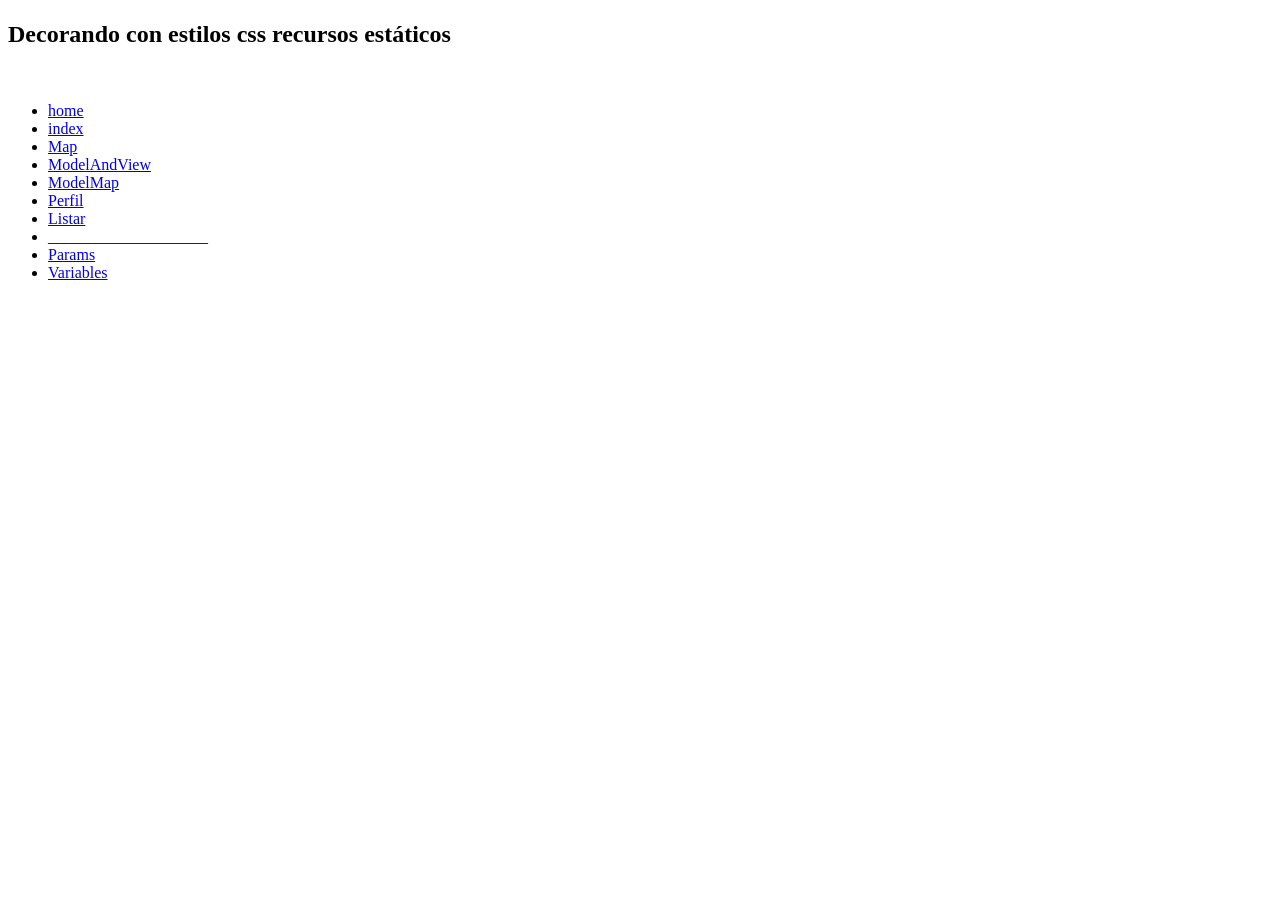
<file: src/main/resources/templates/index.html>
<!DOCTYPE html>
<html xmlns:th="http://www.thymeleaf.org">
<head>
<meta charset="UTF-8" />
<title th:text="${titulo}"></title>
<link rel="stylesheet" type="text/css" th:href="@{/css/style.css}"></link>
</head>
<body>
	<h1 class="color-rojo" th:text="${titulo}"></h1>
	<h2 class="color-azul">Decorando con estilos css recursos estáticos</h2>
	<img th:src="@{/images/spring.jpg}"></img>	
</body>
<footer>
	<ul>
		<li><a href="/app/home">home</a></li>
		<li><a href="/app/index">index</a></li>
		<li><a href="/app/indexmap">Map</a></li>
		<li><a href="/app/indexmv">ModelAndView</a></li>
		<li><a href="/app">ModelMap</a></li>
		<li><a href="/app/perfil">Perfil</a></li>		
		<li><a href="/app/listar">Listar</a></li>		
		<li>____________________</li>		
		<li><a href="/params/">Params</a></li>
		<li><a href="/variables/">Variables</a></li>		
	</ul>
</footer>
</html>
</file>
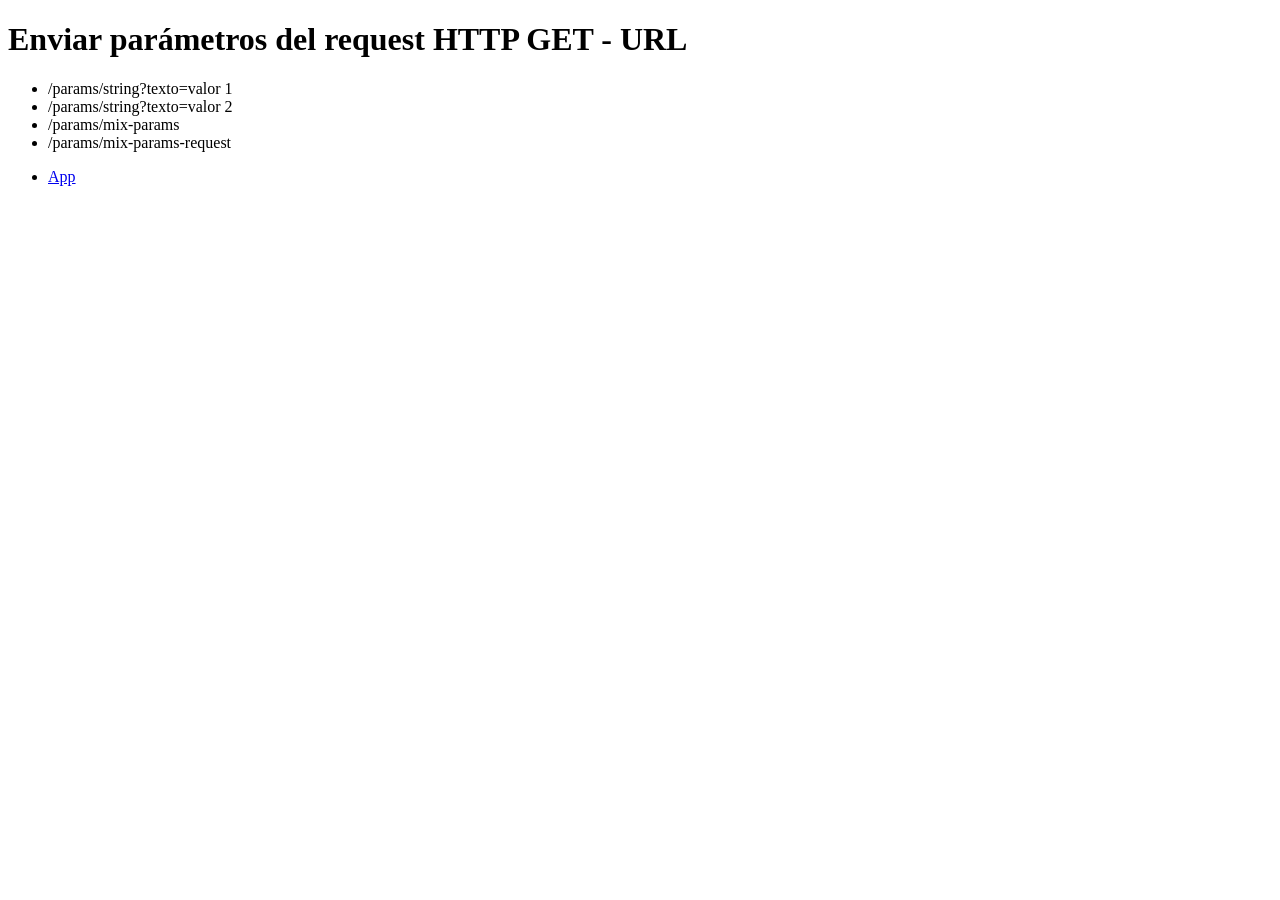
<file: src/main/resources/templates/params/index.html>
<!DOCTYPE html>
<html xmlns:th="http://www.thymeleaf.org">
<head>
<meta charset="UTF-8" />
<title>Enviar parámetros del request HTTP GET - URL</title>
</head>
<body>
	<h1>Enviar parámetros del request HTTP GET - URL</h1>

	<ul>
		<li><a th:href="@{/params/string(texto='Este es el valor')}">/params/string?texto=valor 1</a></li>
		<li><a th:href="@{/params/string(texto='Este es el segundo valor')}">/params/string?texto=valor 2</a></li>
		<li><a th:href="@{/params/mix-params(saludo='hola', numero=33)}">/params/mix-params</a></li>
		<li><a th:href="@{/params/mix-params-request(saludo='adiós', numero=44)}">/params/mix-params-request</a></li>		
	</ul>
</body>
<footer>
	<ul>
		<li><a href="/app">App</a></li>
	</ul>
</footer>
</html>
</file>
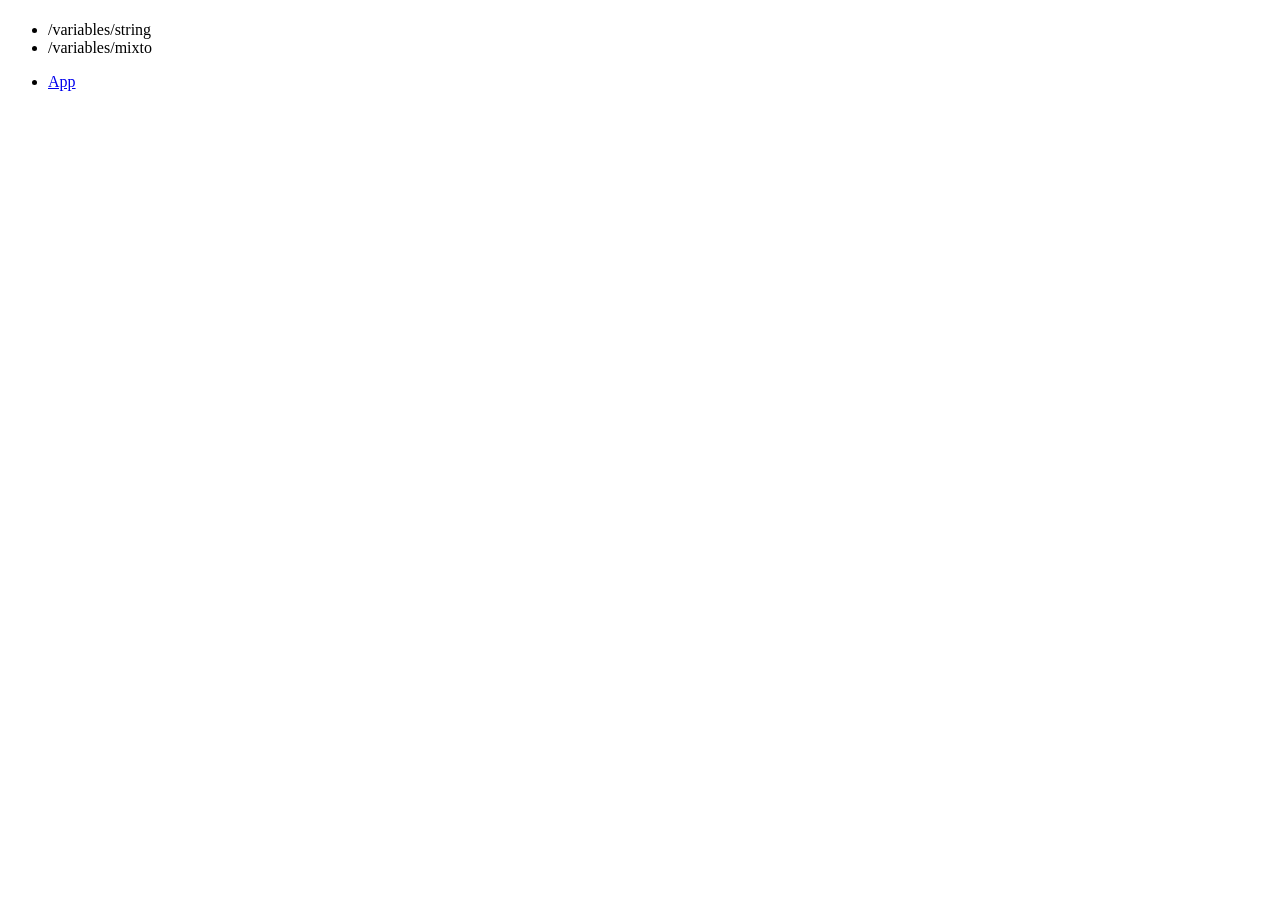
<file: src/main/resources/templates/variables/index.html>
<!DOCTYPE html>
<html xmlns:th="http://www.thymeleaf.org">
<head>
<meta charset="UTF-8" />
<title th:text="${titulo}"></title>
</head>
<body>
	<h1 th:text="${titulo}"></h1>

	<ul>
		<li><a th:href="@{/variables/string/EsteValor}">/variables/string</a></li>
		<li><a th:href="@{/variables/mixto/} + ${titulo} + '/' + ${33}">/variables/mixto</a></li>		
	</ul>
</body>
<footer>
	<ul>
		<li><a href="/app">App</a></li>
	</ul>
</footer>
</html>
</file>
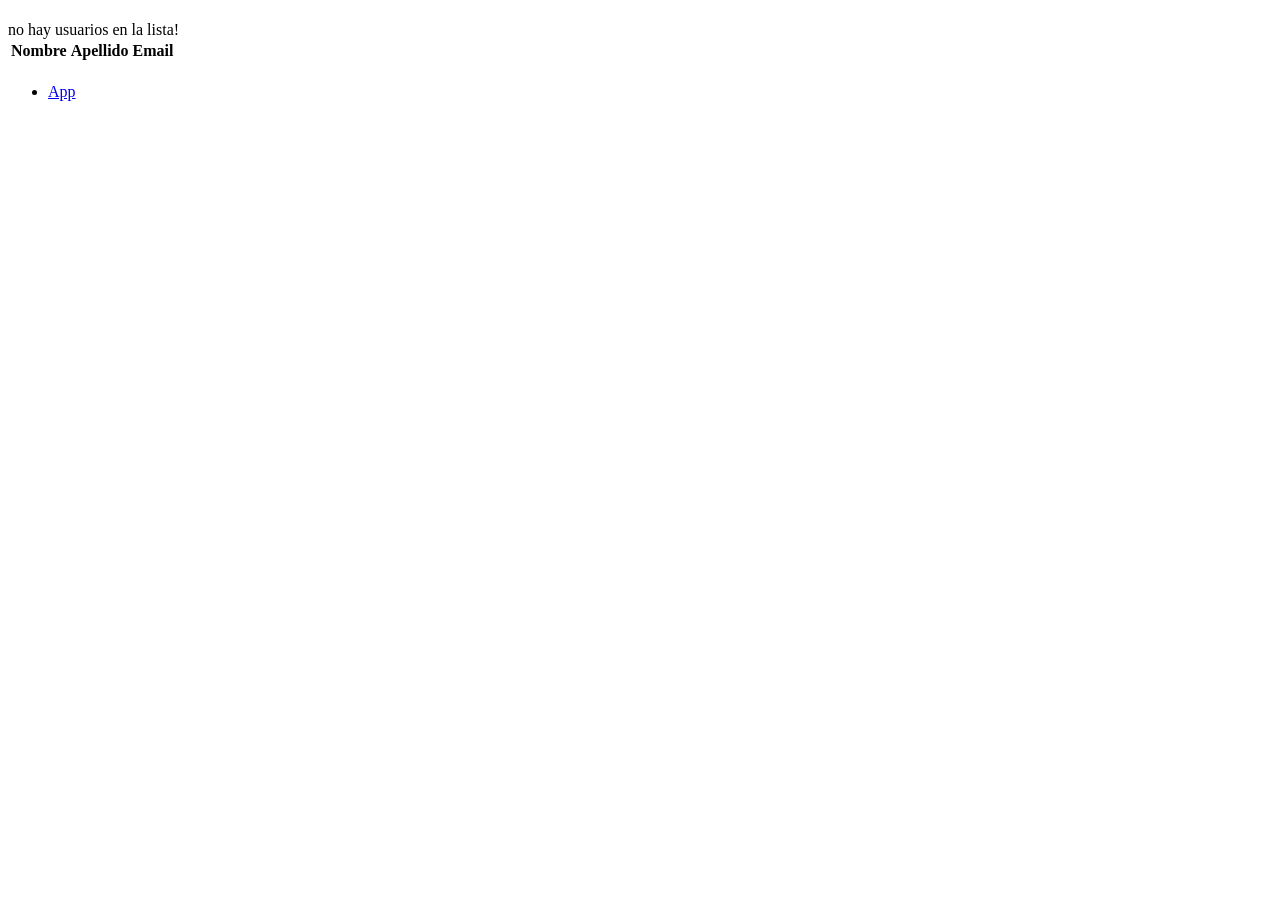
<file: src/main/resources/templates/listar.html>
<!DOCTYPE html>
<html xmlns:th="http://www.thymeleaf.org">
<head>
<meta charset="UTF-8" />
<title th:text="${titulo}"></title>
</head>
<body>
	<h1 th:text="${titulo}"></h1>

	<div th:if="${usuarios.isEmpty()}">no hay usuarios en la lista!</div>
</body>
<table th:if="${!usuarios.isEmpty()}">
	<thead>
		<tr>
			<th>Nombre</th>
			<th>Apellido</th>
			<th>Email</th>
	</thead>
	<tbody>
		<tr th:each = "usuario: ${usuarios}">
			<td th:text = "${usuario.nombre}"></td>
			<td th:text = "${usuario.apellido}"></td>
			<td th:text = "${usuario.email}"></td>			
		</tr>
	</tbody>
</table>
<footer>
	<ul>
		<li><a href="/app">App</a></li>
	</ul>
</footer>
</html>
</file>
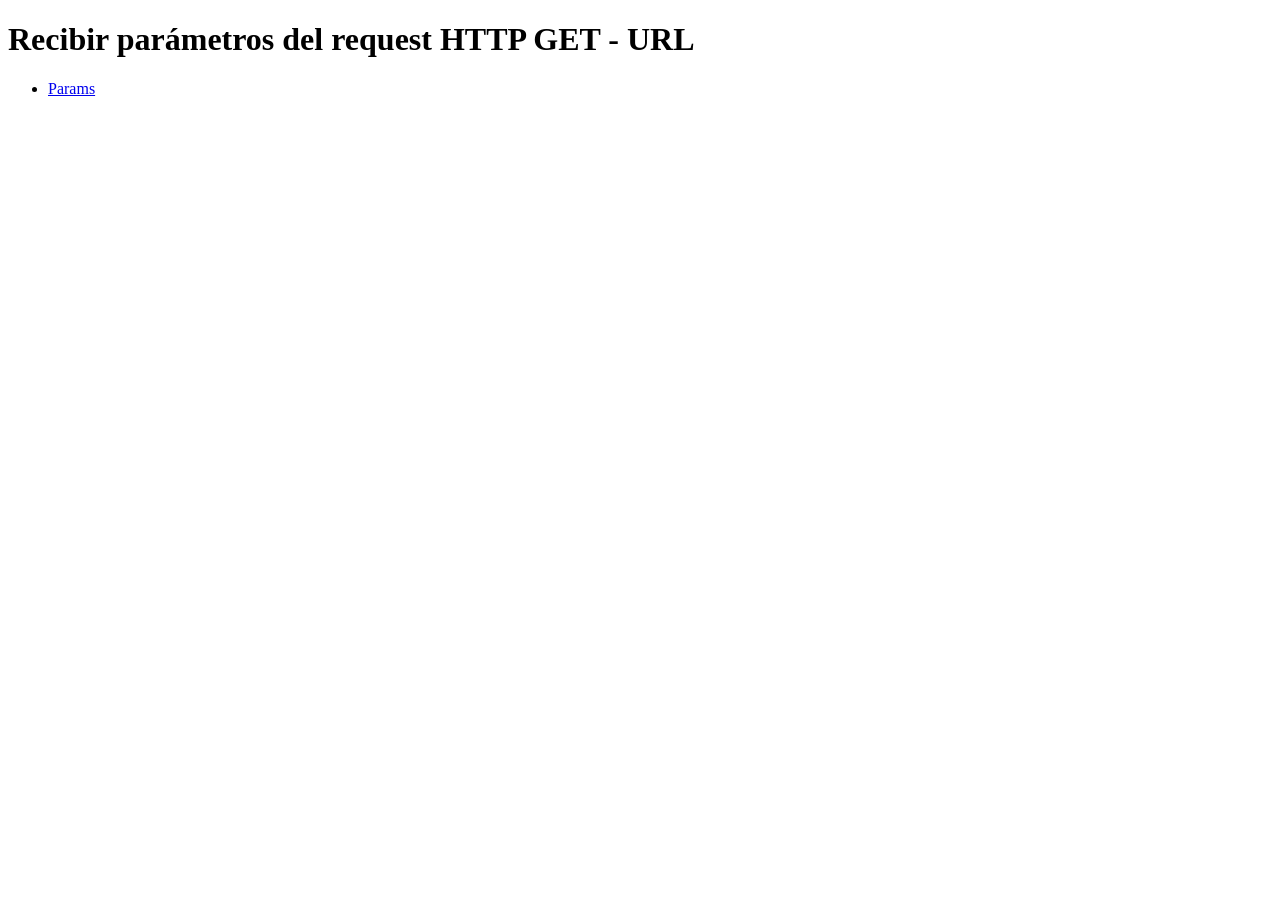
<file: src/main/resources/templates/params/ver.html>
<!DOCTYPE html>
<html xmlns:th="http://www.thymeleaf.org">
<head>
<meta charset="UTF-8" />
<title>Recibir parámetros del request HTTP GET - URL</title>
</head>
<body>
	<h1>Recibir parámetros del request HTTP GET - URL</h1>
	<div th:text = "${resultado}"></div>
</body>
<footer>
	<ul>
		<li><a href="/params/">Params</a></li>
	</ul>
</footer>
</html>
</file>
